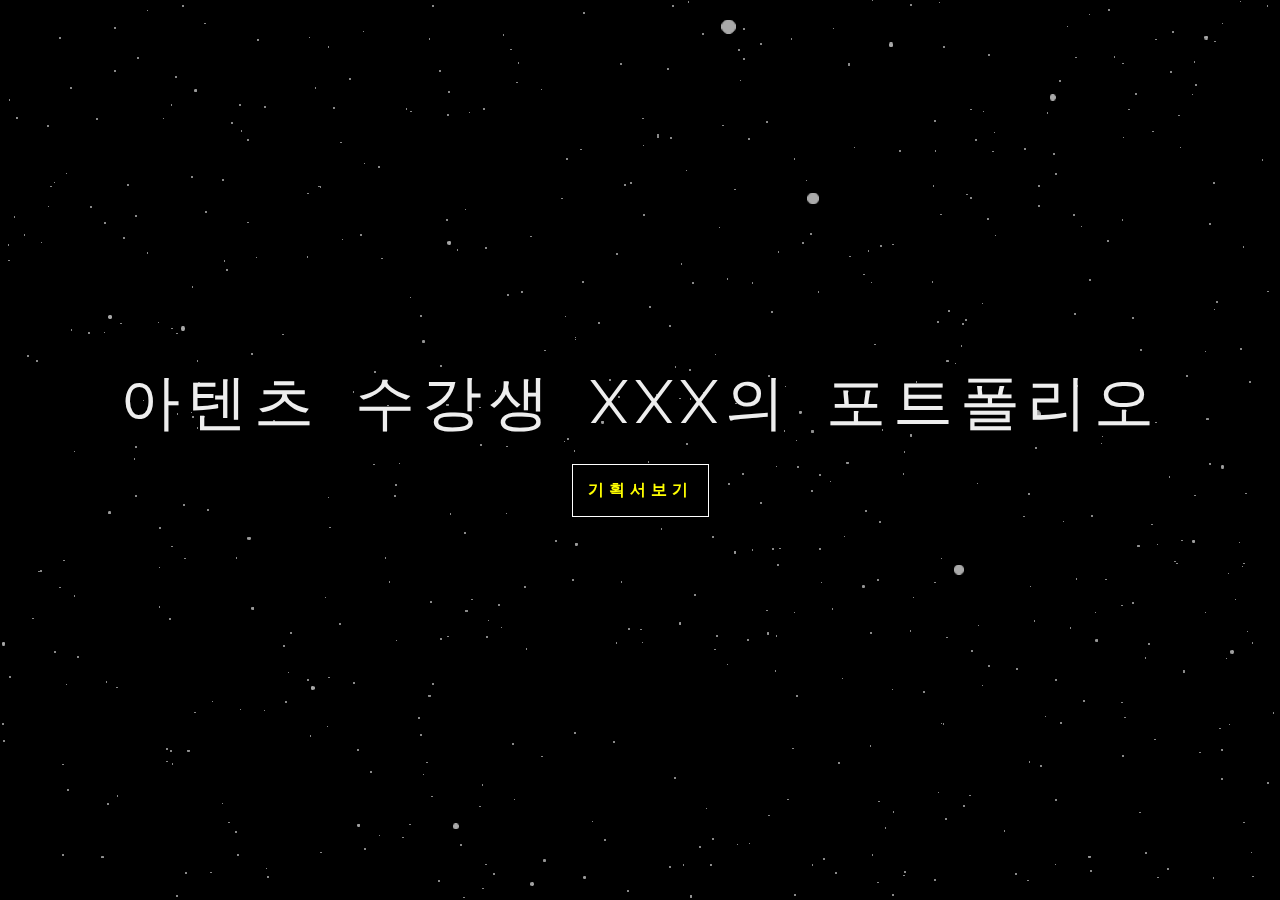
<file: index.html>
<!DOCTYPE html>
<html lang="ko">

<head>
  <meta charset="UTF-8">
  <meta http-equiv="X-UA-Compatible" content="IE=edge">
  <meta name="viewport" content="width=device-width, initial-scale=1.0">
  <meta name="description" content="이 사이트에 대한 구체적인 소개를 적으시면 됩니다.">
  <meta name="author" content="이 페이지의 저자로서 이니셜이나 머릿말 정도를 적으세요, 이름이나 이니셜을 적으세요.">
  <meta name="generator" content="제작도구에 대한 설명을 적으세요.">
  <title>HOME</title>
  <meta property="og:type" content="website" />
  <meta property="og:site_name" content="사이트 이름을 적으세요." />
  <meta property="og:title" content="타이틀 이름을 적으세요." />
  <meta property="og:description" content="자신의 사이트에 대한 세부 설명을 적으세요." />
  <meta property="og:image" content="./images/name_seo.jpg" />
  <!-- 아텐츠주소 대신 자신의 웹페이지 주소로 바꾸세요 -->
  <meta property="og:url" content="https://atentsgame.com" />
  <meta property="twitter:card" content="summary" />
  <meta property="twitter:site" content="사이트 이름을 적으세요." />
  <meta property="twitter:title" content="타이틀 이름을 적으세요." />
  <meta property="twitter:description" content="자신의 사이트에 대한 세부 설명을 적으세요." />
  <meta property="twitter:image" content="./images/name_seo.jpg" />
  <!-- 아텐츠주소 대신 자신의 웹페이지 주소로 바꾸세요 -->
  <meta property="twitter:url" content="https://atentsgame.com" />
  <link rel="icon" href="/favicon.ico" />
  <link rel="stylesheet" href="./main.css">
  <link href="https://fonts.googleapis.com/css?family=Raleway&display=swap" rel="stylesheet">
  <!-- <script defer src="./main.js"></script> -->
</head>

<body>
  <div class="text-box">
    <div class="heading">아텐츠 수강생 XXX의 포트폴리오</div>
    <div class="button-wrapper">
      <div class="button"><a href="/pages/mainpage.html">기획서보기</a></div>
    </div>
  </div>

  <script src="/three.min.js"></script>
  <script>
    let scene, camera, renderer, stars, starGeo;

    function init() {

      scene = new THREE.Scene();

      camera = new THREE.PerspectiveCamera(60, window.innerWidth / window.innerHeight, 1, 1000);
      camera.position.z = 1;
      camera.rotation.x = Math.PI / 2;

      renderer = new THREE.WebGLRenderer();
      renderer.setSize(window.innerWidth, window.innerHeight);
      document.body.appendChild(renderer.domElement);

      starGeo = new THREE.Geometry();
      for (let i = 0; i < 6000; i++) {
        star = new THREE.Vector3(
          Math.random() * 600 - 300,
          Math.random() * 600 - 300,
          Math.random() * 600 - 300
        );
        star.velocity = 0;
        star.acceleration = 0.02;
        starGeo.vertices.push(star);
      }

      let sprite = new THREE.TextureLoader().load('star.png');
      let starMaterial = new THREE.PointsMaterial({
        color: 0xaaaaaa,
        size: 0.7,
        map: sprite
      });

      stars = new THREE.Points(starGeo, starMaterial);
      scene.add(stars);

      window.addEventListener("resize", onWindowResize, false);

      animate();
    }

    function onWindowResize() {
      camera.aspect = window.innerWidth / window.innerHeight;
      camera.updateProjectionMatrix();
      renderer.setSize(window.innerWidth, window.innerHeight);
    }

    function animate() {
      starGeo.vertices.forEach(p => {
        p.velocity += p.acceleration
        p.y -= p.velocity;

        if (p.y < -200) {
          p.y = 200;
          p.velocity = 0;
        }
      });
      starGeo.verticesNeedUpdate = true;
      stars.rotation.y += 0.002;

      renderer.render(scene, camera);
      requestAnimationFrame(animate);
    }
    init();
  </script>
</body>

</html>
</file>
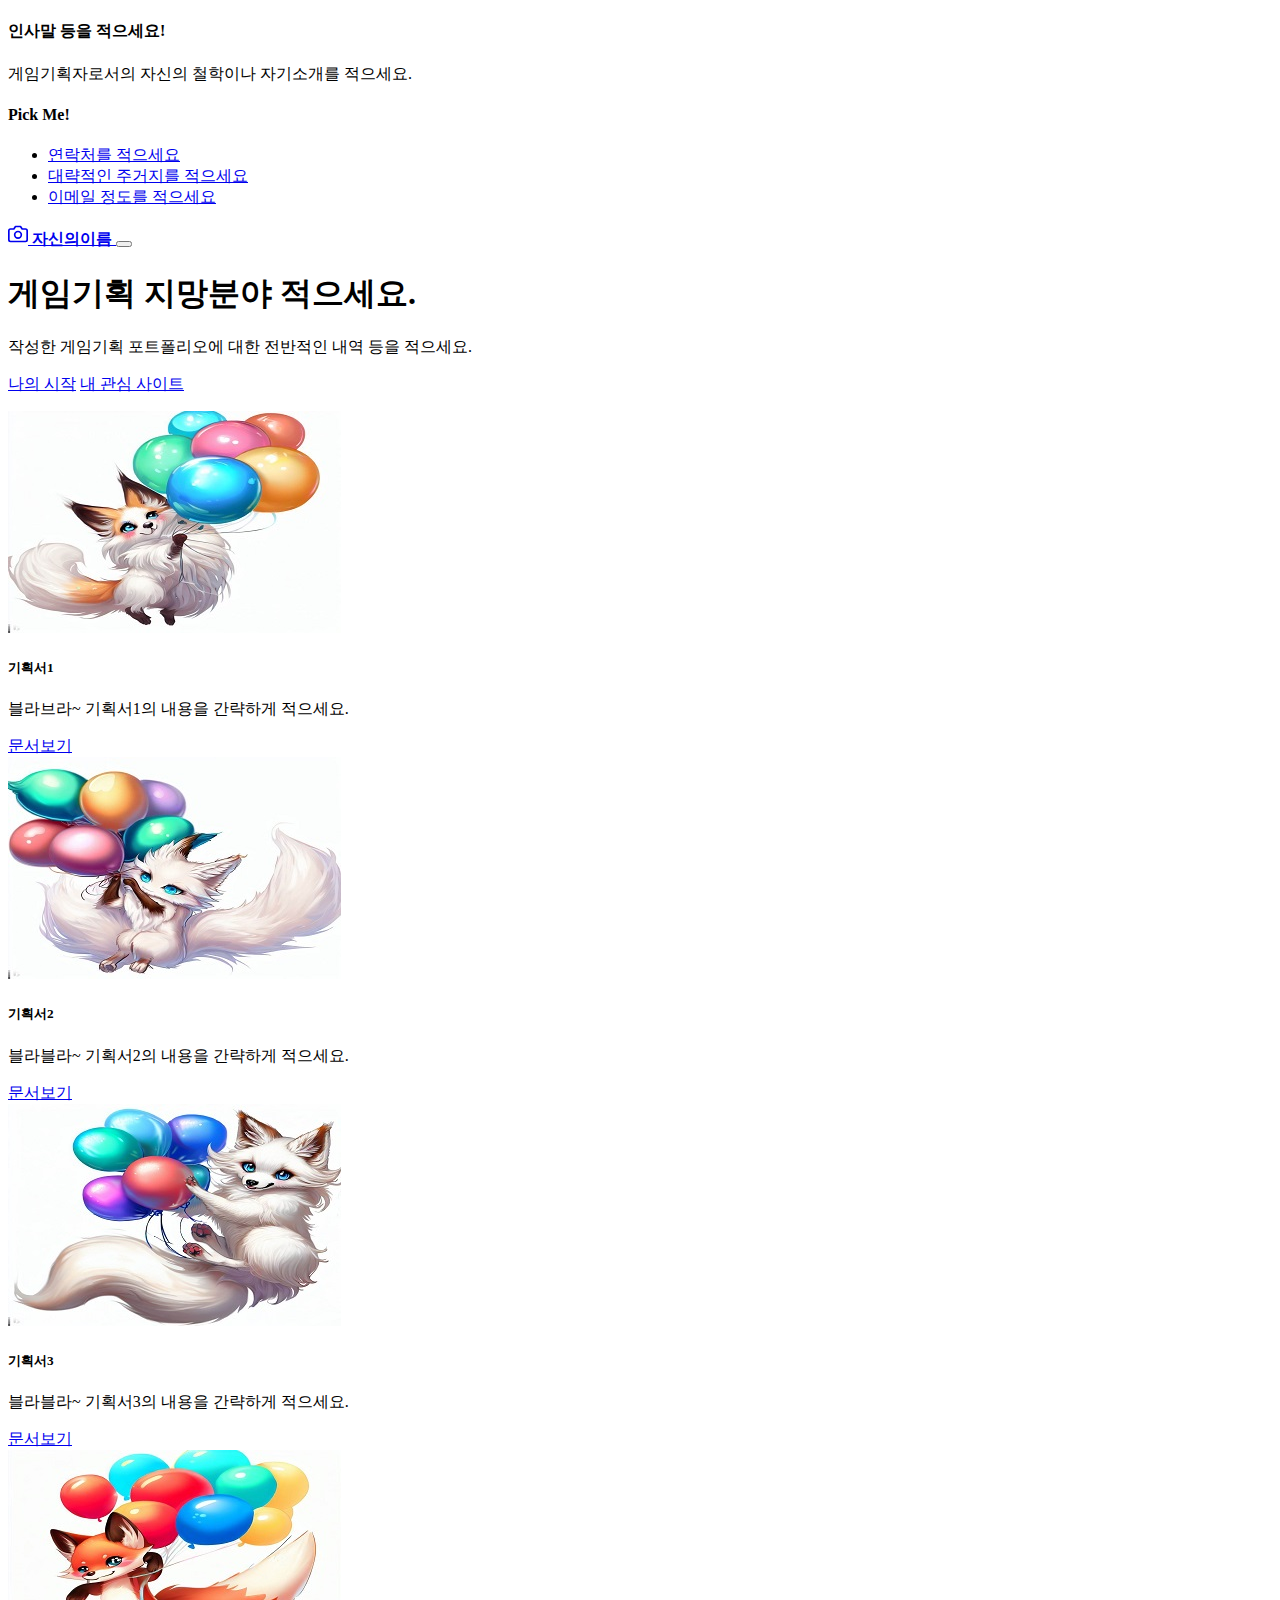
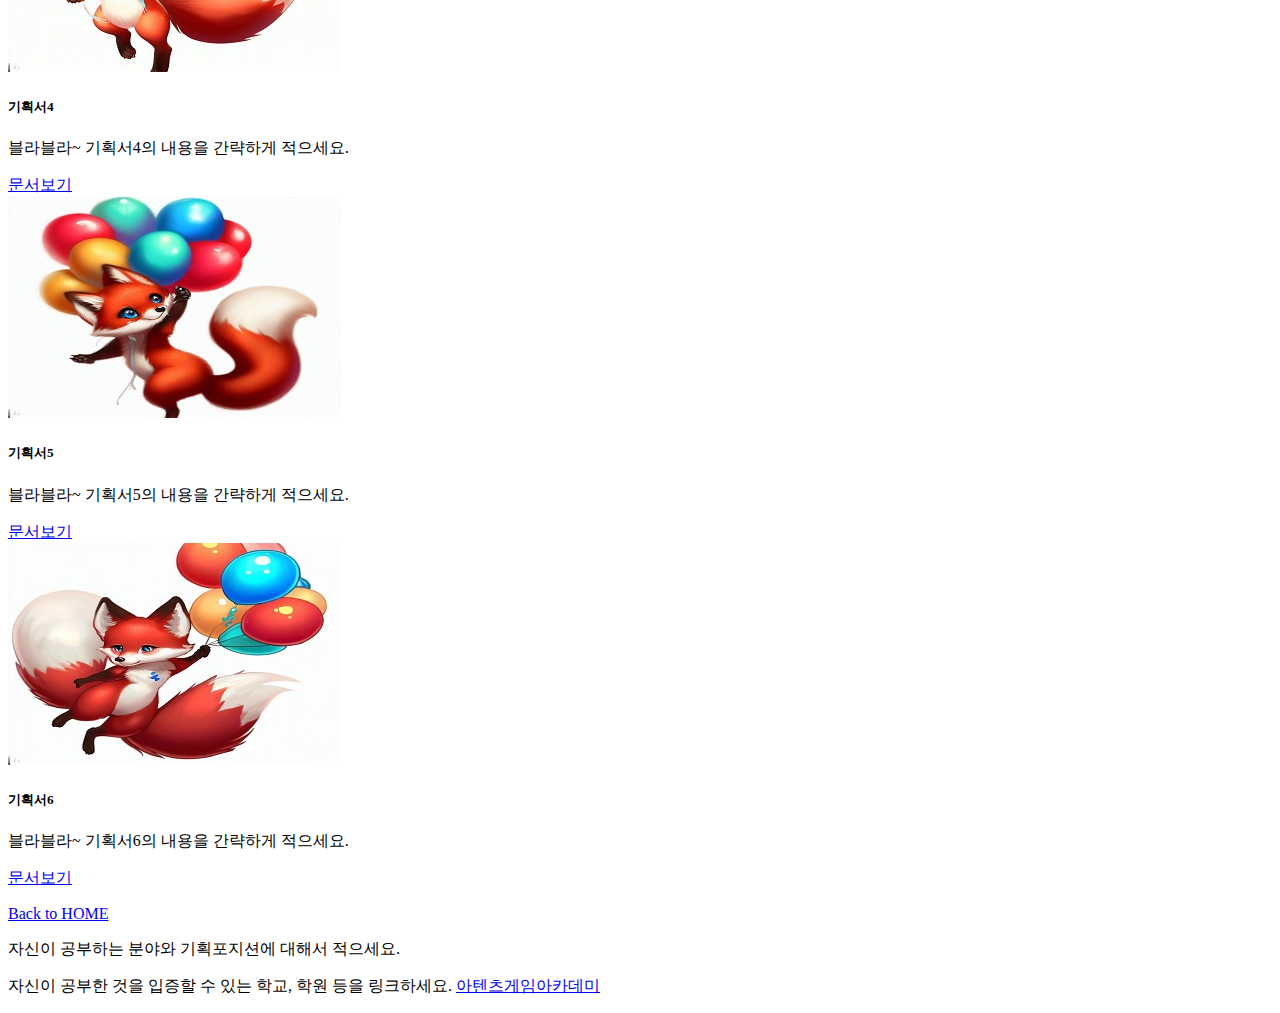
<file: pages/mainpage.html>
<!DOCTYPE html>
<html lang="ko">

<head>
  <meta charset="utf-8">
  <meta name="viewport" content="width=device-width, initial-scale=1">
  <meta name="description" content="이 사이트에 대한 구체적인 소개를 적으시면 됩니다.">
  <meta name="author" content="이 페이지의 저자로서 이니셜이나 머릿말 정도를 적으세요, 이름이나 이니셜을 적으세요.">
  <meta name="generator" content="제작도구에 대한 설명을 적으세요.">
  <title>자신의메인사이트명을 적으세요</title>
  <meta property="og:type" content="website" />
  <meta property="og:site_name" content="사이트 이름을 적으세요." />
  <meta property="og:title" content="타이틀 이름을 적으세요." />
  <meta property="og:description" content="자신의 사이트에 대한 세부 설명을 적으세요." />
  <meta property="og:image" content="./images/name_seo.jpg" />
  <!-- 아텐츠주소 대신 자신의 웹페이지 주소로 바꾸세요 -->
  <meta property="og:url" content="https://atentsgame.com" />
  <meta property="twitter:card" content="summary" />
  <meta property="twitter:site" content="사이트 이름을 적으세요." />
  <meta property="twitter:title" content="타이틀 이름을 적으세요." />
  <meta property="twitter:description" content="자신의 사이트에 대한 세부 설명을 적으세요." />
  <meta property="twitter:image" content="./images/name_seo.jpg" />
  <!-- 아텐츠주소 대신 자신의 웹페이지 주소로 바꾸세요 -->
  <meta property="twitter:url" content="https://atentsgame.com" />
  <link rel="icon" href="/favicon.ico" />
  <link rel="canonical" href="https://getbootstrap.com/docs/5.2/examples/album/">

  <!-- CSS only -->
  <link href="https://cdn.jsdelivr.net/npm/bootstrap@5.2.3/dist/css/bootstrap.min.css" rel="stylesheet"
    integrity="sha384-rbsA2VBKQhggwzxH7pPCaAqO46MgnOM80zW1RWuH61DGLwZJEdK2Kadq2F9CUG65" crossorigin="anonymous">
  <!-- JavaScript Bundle with Popper -->
  <script defer src="https://cdn.jsdelivr.net/npm/bootstrap@5.2.3/dist/js/bootstrap.bundle.min.js"
    integrity="sha384-kenU1KFdBIe4zVF0s0G1M5b4hcpxyD9F7jL+jjXkk+Q2h455rYXK/7HAuoJl+0I4" crossorigin="anonymous">
  </script>


  <style>
    .bd-placeholder-img {
      font-size: 1.125rem;
      text-anchor: middle;
      -webkit-user-select: none;
      -moz-user-select: none;
      user-select: none;
    }

    @media (min-width: 768px) {
      .bd-placeholder-img-lg {
        font-size: 3.5rem;
      }
    }

    .b-example-divider {
      height: 3rem;
      background-color: rgba(0, 0, 0, .1);
      border: solid rgba(0, 0, 0, .15);
      border-width: 1px 0;
      box-shadow: inset 0 .5em 1.5em rgba(0, 0, 0, .1), inset 0 .125em .5em rgba(0, 0, 0, .15);
    }

    .b-example-vr {
      flex-shrink: 0;
      width: 1.5rem;
      height: 100vh;
    }

    .bi {
      vertical-align: -.125em;
      fill: currentColor;
    }

    .nav-scroller {
      position: relative;
      z-index: 2;
      height: 2.75rem;
      overflow-y: hidden;
    }

    .nav-scroller .nav {
      display: flex;
      flex-wrap: nowrap;
      padding-bottom: 1rem;
      margin-top: -1px;
      overflow-x: auto;
      text-align: center;
      white-space: nowrap;
      -webkit-overflow-scrolling: touch;
    }
  </style>
</head>

<body>

  <header>
    <div class="collapse bg-dark" id="navbarHeader">
      <div class="container">
        <div class="row">
          <div class="col-sm-8 col-md-7 py-4">
            <h4 class="text-white">인사말 등을 적으세요!</h4>
            <p class="text-muted">게임기획자로서의 자신의 철학이나 자기소개를 적으세요.</p>
          </div>
          <div class="col-sm-4 offset-md-1 py-4">
            <h4 class="text-white">Pick Me!</h4>
            <ul class="list-unstyled">
              <li><a href="#" class="text-white">연락처를 적으세요</a></li>
              <li><a href="#" class="text-white">대략적인 주거지를 적으세요</a></li>
              <li><a href="#" class="text-white">이메일 정도를 적으세요</a></li>
            </ul>
          </div>
        </div>
      </div>
    </div>
    <div class="navbar navbar-dark bg-dark shadow-sm">
      <div class="container">
        <a href="#" class="navbar-brand d-flex align-items-center">
          <svg xmlns="http://www.w3.org/2000/svg" width="20" height="20" fill="none" stroke="currentColor"
            stroke-linecap="round" stroke-linejoin="round" stroke-width="2" aria-hidden="true" class="me-2"
            viewBox="0 0 24 24">
            <path d="M23 19a2 2 0 0 1-2 2H3a2 2 0 0 1-2-2V8a2 2 0 0 1 2-2h4l2-3h6l2 3h4a2 2 0 0 1 2 2z" />
            <circle cx="12" cy="13" r="4" /></svg>
          <strong>자신의이름</strong>
        </a>
        <button class="navbar-toggler" type="button" data-bs-toggle="collapse" data-bs-target="#navbarHeader"
          aria-controls="navbarHeader" aria-expanded="false" aria-label="Toggle navigation">
          <span class="navbar-toggler-icon"></span>
        </button>
      </div>
    </div>
  </header>

  <main>
    <section class="py-5 text-center container">
      <div class="row py-lg-5">
        <div class="col-lg-6 col-md-8 mx-auto">
          <h1 class="fw-light">게임기획 지망분야 적으세요.</h1>
          <p class="lead text-muted">작성한 게임기획 포트폴리오에 대한 전반적인 내역 등을 적으세요.</p>
          <p>
            <a href="https://atentsgame.com/" class="btn btn-primary my-2">나의 시작</a>
            <a href="https://google.com" class="btn btn-dark my-2">내 관심 사이트</a>
          </p>
        </div>
      </div>
    </section>

    <div class="album py-5 bg-light">
      <div class="container">
        <div class="row row-cols-1 row-cols-sm-2 row-cols-md-3 g-3">
          <div class="col">
            <div class="card shadow-sm" width="100%">
              <img src="/images/fox01.jpg" class="card-img-top" alt="여우1">
              <div class="card-body">
                <h5 class="card-title">기획서1</h5>
                <p class="card-text">블라브라~ 기획서1의 내용을 간략하게 적으세요.</p>
                <a href="/pages/page01.html" class="btn btn-warning">문서보기</a>
              </div>
            </div>
          </div>
          <div class="col">
            <div class="card shadow-sm" width="100%">
              <img src="/images/fox02.jpg" class="card-img-top" alt="여우2">
              <div class="card-body">
                <h5 class="card-title">기획서2</h5>
                <p class="card-text">블라블라~ 기획서2의 내용을 간략하게 적으세요.</p>
                <a href="/pages/page02.html" class="btn btn-warning">문서보기</a>
              </div>
            </div>
          </div>
          <div class="col">
            <div class="card shadow-sm" width="100%">
              <img src="/images/fox03.jpg" class="card-img-top" alt="여우3">
              <div class="card-body">
                <h5 class="card-title">기획서3</h5>
                <p class="card-text">블라블라~ 기획서3의 내용을 간략하게 적으세요.</p>
                <a href="/pages/page03.html" class="btn btn-warning">문서보기</a>
              </div>
            </div>
          </div>
          <div class="col">
            <div class="card shadow-sm" width="100%">
              <img src="/images/fox04.jpg" class="card-img-top" alt="여우4">
              <div class="card-body">
                <h5 class="card-title">기획서4</h5>
                <p class="card-text">블라블라~ 기획서4의 내용을 간략하게 적으세요.</p>
                <a href="/pages/page04.html" class="btn btn-success">문서보기</a>
              </div>
            </div>
          </div>
          <div class="col">
            <div class="card shadow-sm" width="100%">
              <img src="/images/fox05.jpg" class="card-img-top" alt="여우5">
              <div class="card-body">
                <h5 class="card-title">기획서5</h5>
                <p class="card-text">블라블라~ 기획서5의 내용을 간략하게 적으세요.</p>
                <a href="/pages/page05.html" class="btn btn-success">문서보기</a>
              </div>
            </div>
          </div>
          <div class="col">
            <div class="card shadow-sm" width="100%">
              <img src="/images/fox06.jpg" class="card-img-top" alt="여우6">
              <div class="card-body">
                <h5 class="card-title">기획서6</h5>
                <p class="card-text">블라블라~ 기획서6의 내용을 간략하게 적으세요.</p>
                <a href="/pages/page06.html" class="btn btn-success">문서보기</a>
              </div>
            </div>
          </div>

        </div>
      </div>
    </div>

  </main>

  <footer class="text-muted py-5">
    <div class="container">
      <p class="float-end mb-1">
        <a href="/index.html">Back to HOME</a>
      </p>
      <p class="mb-1">자신이 공부하는 분야와 기획포지션에 대해서 적으세요.</p>
      <p class="mb-0">자신이 공부한 것을 입증할 수 있는 학교, 학원 등을 링크하세요. <a href="https://atentsgame.com">아텐츠게임아카데미</a> </p>
    </div>
  </footer>

</html>
</file>
<file: main.css>
body {
  width: 100vw;
  height: 100vh;
  margin: 0;
  background: black;
  overflow: hidden;
  display: flex;
  justify-content: center;
  align-items: center;
}
canvas {
  position: absolute;
  top: 0;
  left: 0;
  z-index: -1;
}
.text-box {
  font-size: 60px;
  font-family: "Raleway", sans-serif;
  letter-spacing: 7px;
  word-spacing: 12px;
  text-transform: uppercase;
  color: rgb(238, 238, 238);
}
.button-wrapper {
  display: flex;
  justify-content: center;
  align-items: center;
  padding: 20px;
  flex-direction: row;
}
.button {
  display: inline-block;
  font-size: 16px;
  font-weight: bold;
  padding: 15px;
  margin-left: 20px;
  margin-right: 20px;
  word-spacing: normal;
  letter-spacing: 5px;
  border: 1px solid white;
  background: black;
  cursor: pointer;
}
.button a {
  text-decoration: none;
  color: yellow;
}
</file>
